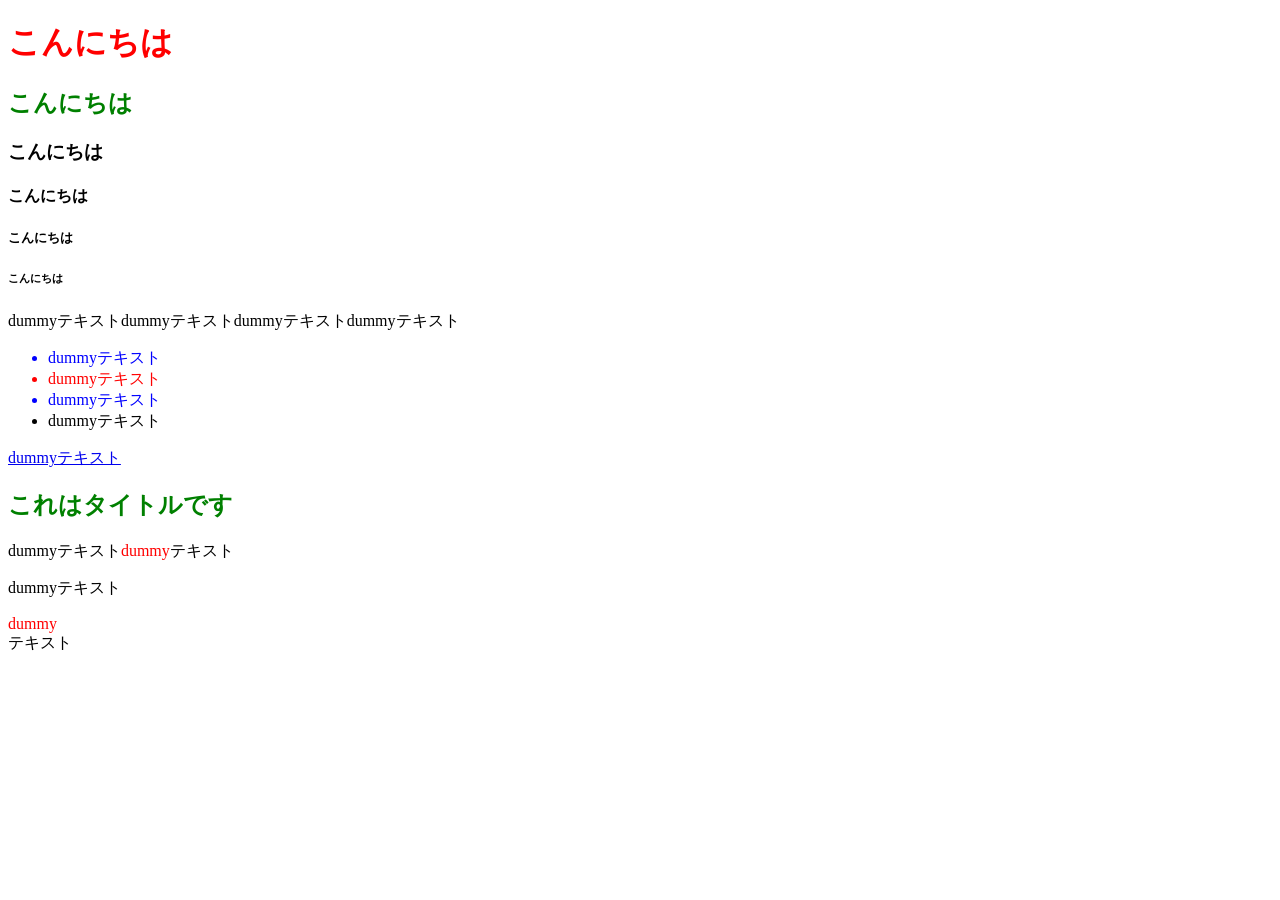
<file: コーディング/20260406/test.html>
<!DOCTYPE html>
<html lang="ja">
<head>
    <meta charset="UTF-8">
    <meta name="viewport" content="width=device-width, initial-scale=1.0">
    <title>1回目のコーディング講義</title>
    <style>
        h1 {
            color: red;
        }
    </style>
    <link rel="stylesheet" href="./css/style.css">
</head>
<body>
    <h1>こんにちは</h1>
    <h2>こんにちは</h2>
    <h3>こんにちは</h3>
    <h4>こんにちは</h4>
    <h5>こんにちは</h5>
    <h6>こんにちは</h6>

    <p>dummyテキストdummyテキストdummyテキストdummyテキスト</p>

    <ul>
        <li class="text">dummyテキスト</li>
        <li id="list-item">dummyテキスト</li>
        <li class="text">dummyテキスト</li>
        <li>dummyテキスト</li>
    </ul>

    <a href="https://yukino2023-teach.github.io/weblab/me/lushbiz/">dummyテキスト</a>

    <section>
        <h2>これはタイトルです</h2>
    </section>

    <p>dummyテキスト<span style="color: red">dummy</span>テキスト</p>
    <p>dummyテキスト<div style="color: red">dummy</div>テキスト</p>
</body>
</html>
</file>
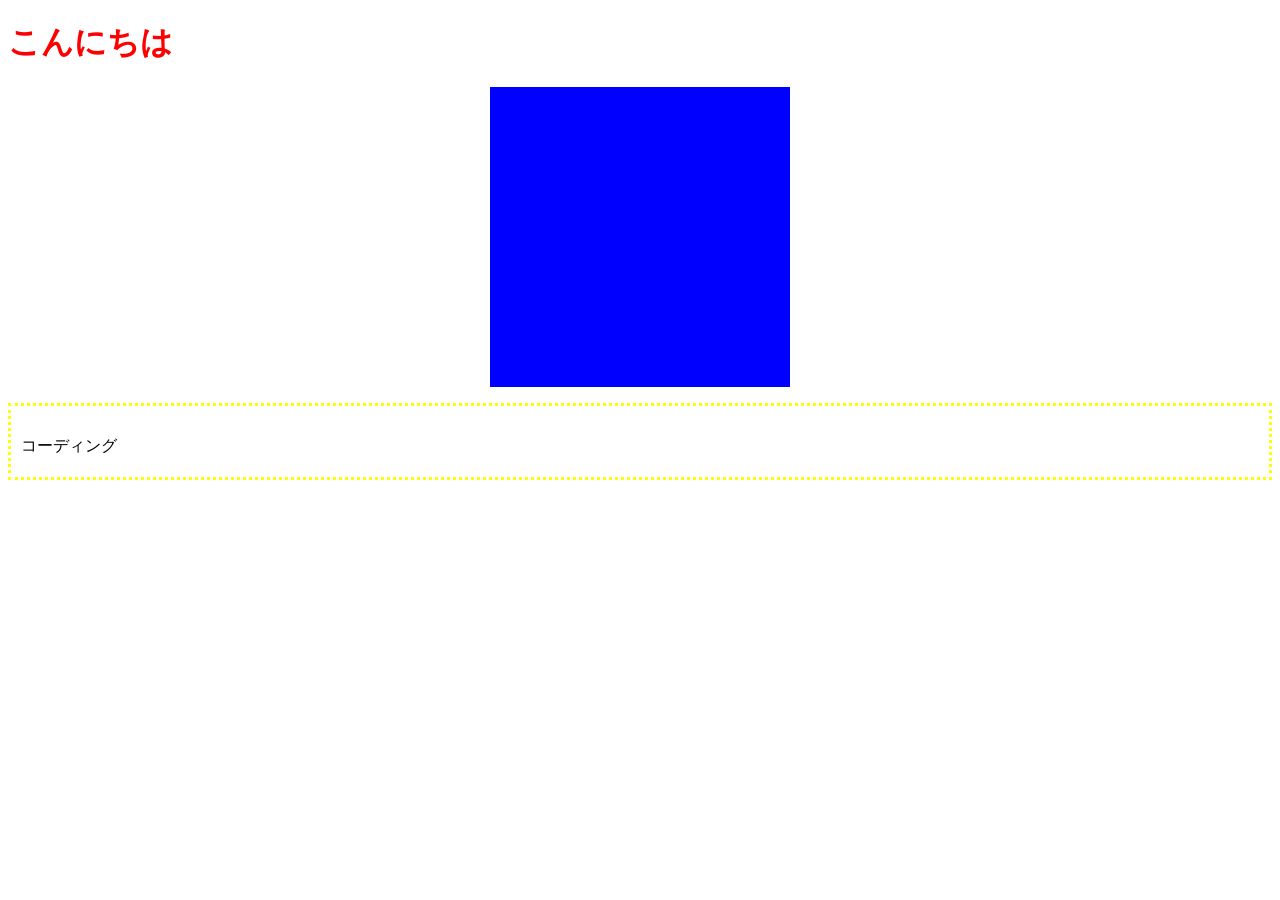
<file: コーディング/課題1_久留_01/kadai1/kadai1.html>
<!DOCTYPE html>
<html lang="ja">
<head>
    <meta charset="UTF-8">
    <meta name="viewport" content="width=device-width, initial-scale=1.0">
    <title>Document</title>
    <link rel="stylesheet" href="./css/style.css">
</head>
<body>
    <h1>こんにちは</h1>
    <div></div>
    <p>コーディング</p>
</body>
</html>
</file>
<file: コーディング/20260406/css/style.css>
@charset "utf-8";
h2 {
    color: green;
}

.text {
    color: blue;
}

#list-item {
    color: red;
}
</file>
<file: コーディング/課題1_久留_01/kadai1/css/style.css>
@charset "utf-8";
h1 {
    color: red;
}

div {
    width: 300px;
    height: 300px;
    background-color: blue;
    margin: 0 auto;
}

p {
    border: 3px dotted yellow;
    padding: 30px 40px 20px 10px;
}
</file>
